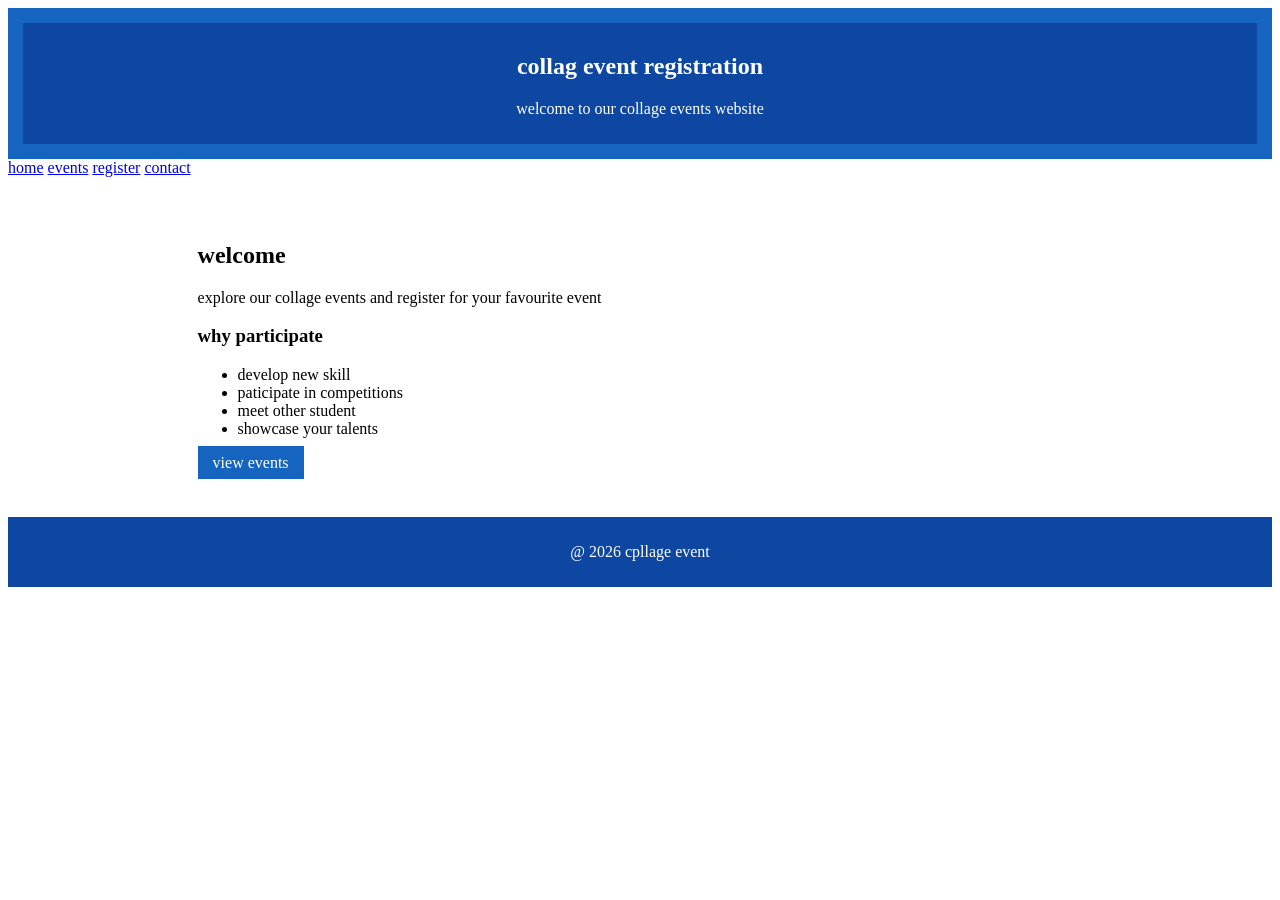
<file: index.html>
<!DOCTYPE html>
<html>
    <head>
        <title>collage events</title>
        <link rel="stylesheet"href="style.css">
        </head>
        <body>
            <header>
                <nav>
                <h1>collag event registration</h1>
                <p>welcome to our collage events website</p>
                </header>
                <a href="index.html">home</a>
                <a href="events.html">events</a>
                <a href="registration.html">register</a>
                <a href="contact.html">contact</a>
            </nav>
            <div class="content">
                <h2>welcome</h2>
                <p>explore our collage events and register for your favourite event</p>
                <h3>why participate</h3>
                <ul>
                    <li>develop new skill</li>
                    <li>paticipate in competitions</li>
                    <li>meet other student</li>
                    <li>showcase your talents</li>
                    </ul>
                    <a class="button"href="events.html">view events</a>
                    </div>
                    <footer>
                        <p>@ 2026 cpllage event</p>
                        </footer>
                        </body>
                        </html>
</file>
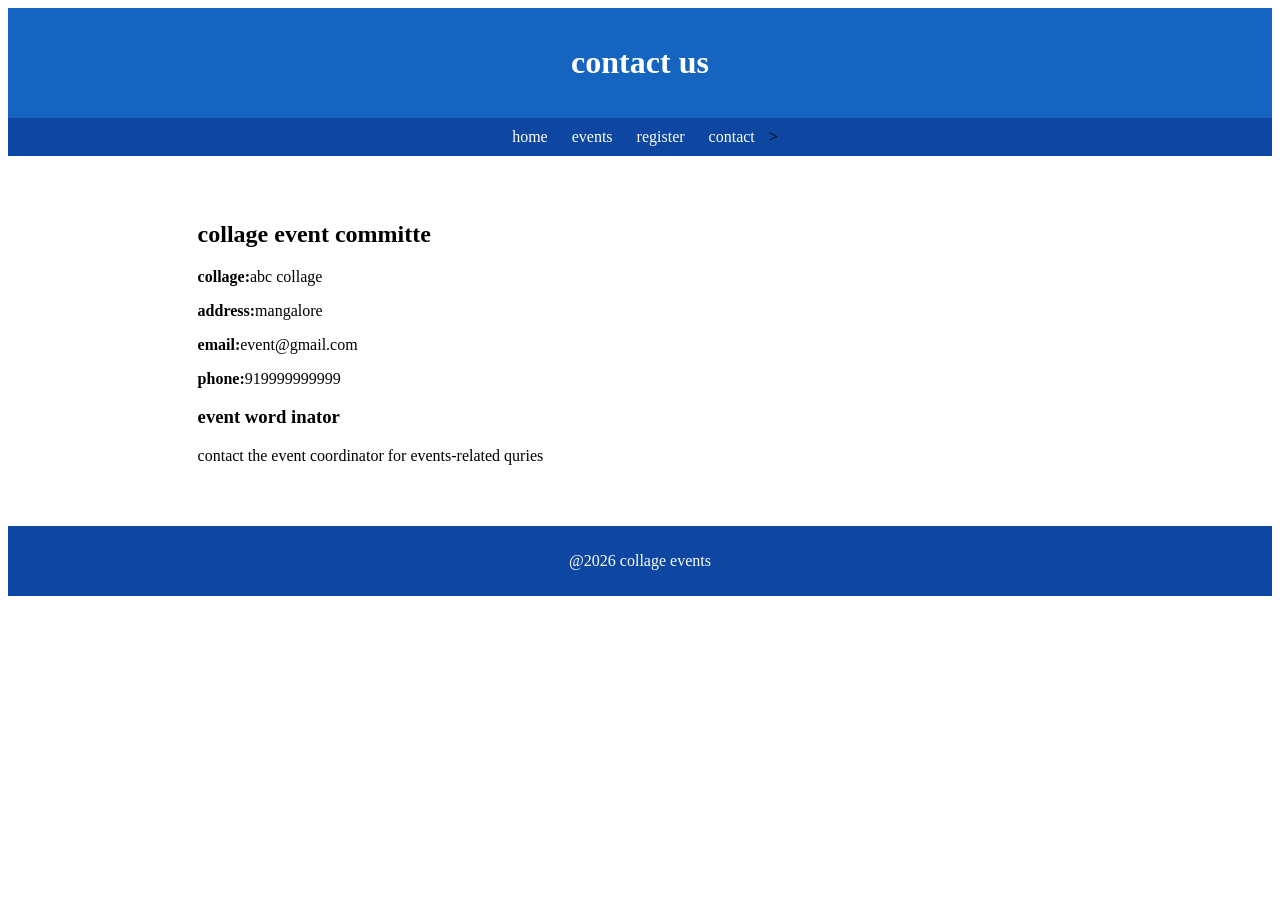
<file: contact.html>
<!DOCTYPE html>
<html>
    <head>
        <title>contact</title>
        <link rel="stylesheet"href="style.css">
        </head>
        <body>
            <header>
                <h1>contact us</h1>
                </header>
                <nav>
                <a href="index.html">home</a>
                <a href="events.html">events</a>
                <a href="registration.html">register</a>
                <a href="contact.html">contact</a>
                ></nav>
                <div class="content">
                    <h2>collage event committe</h2>
                    <p><b>collage:</b>abc collage</p>
                    <p><b>address:</b>mangalore</p>
                    <p><b>email:</b>event@gmail.com</p>
                    <p><b>phone:</b>919999999999</p>
                    <h3>event word inator</h3>
                    <p>contact the event coordinator for events-related quries</p>
                    </div>
                    <footer>
                        <p>@2026 collage events</p>
                    </footer>
                    </body>
                    </html>
</file>
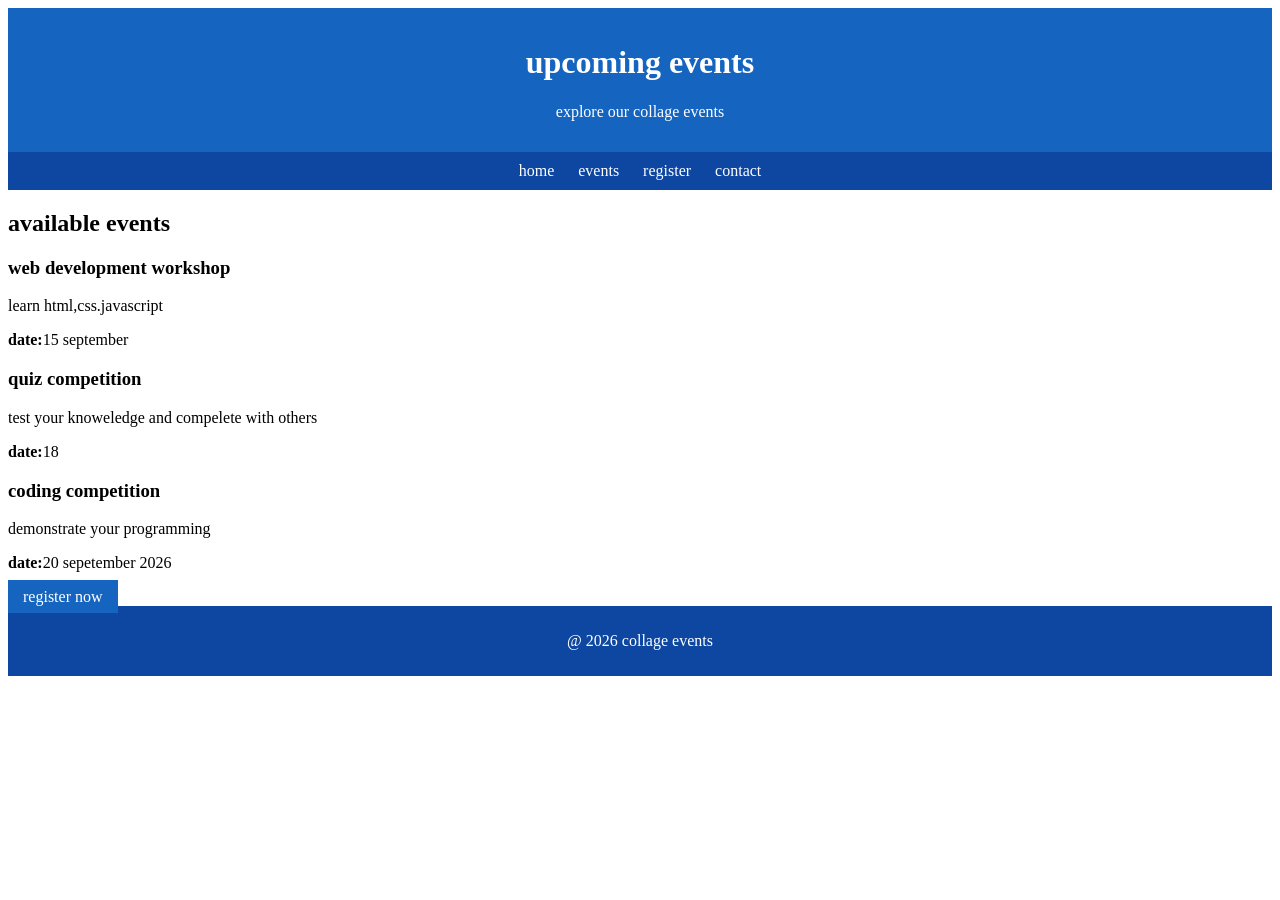
<file: events.html>
<!DOCTYPE html>
<html>
    <head>
        <title>events</title>
        <link rel="stylesheet"href="style.css">
        </head>
        <body>
            <header>
                <h1>upcoming events</h1>
                <p>explore our collage events</p>
            </header>
            <nav>
                <a href="index.html">home</a>
                <a href="events.html">events</a>
                <a href="registration.html">register</a>
                <a href="contact.html">contact</a>
                </nav>
                <div class="comtent">
                    <h2>available events</h2>
                    <h3>web development workshop</h3>
                    <p>learn html,css.javascript</p>
                    <p><b>date:</b>15 september</p>
                     <h3>quiz competition</h3>
                     <p>test your knoweledge and compelete with others</p>
                     <p><b>date:</b>18</p>
                     <h3>coding competition</h3>
                     <P>demonstrate your programming</P>
                     <p><b>date:</b>20 sepetember 2026</p>
                     <a class="button"href="registation.html">register now</a>
                    </div>
                    <footer>
                        <p>@ 2026 collage events</p>
                        </footer>
                        </body>
                        </html>
</file>
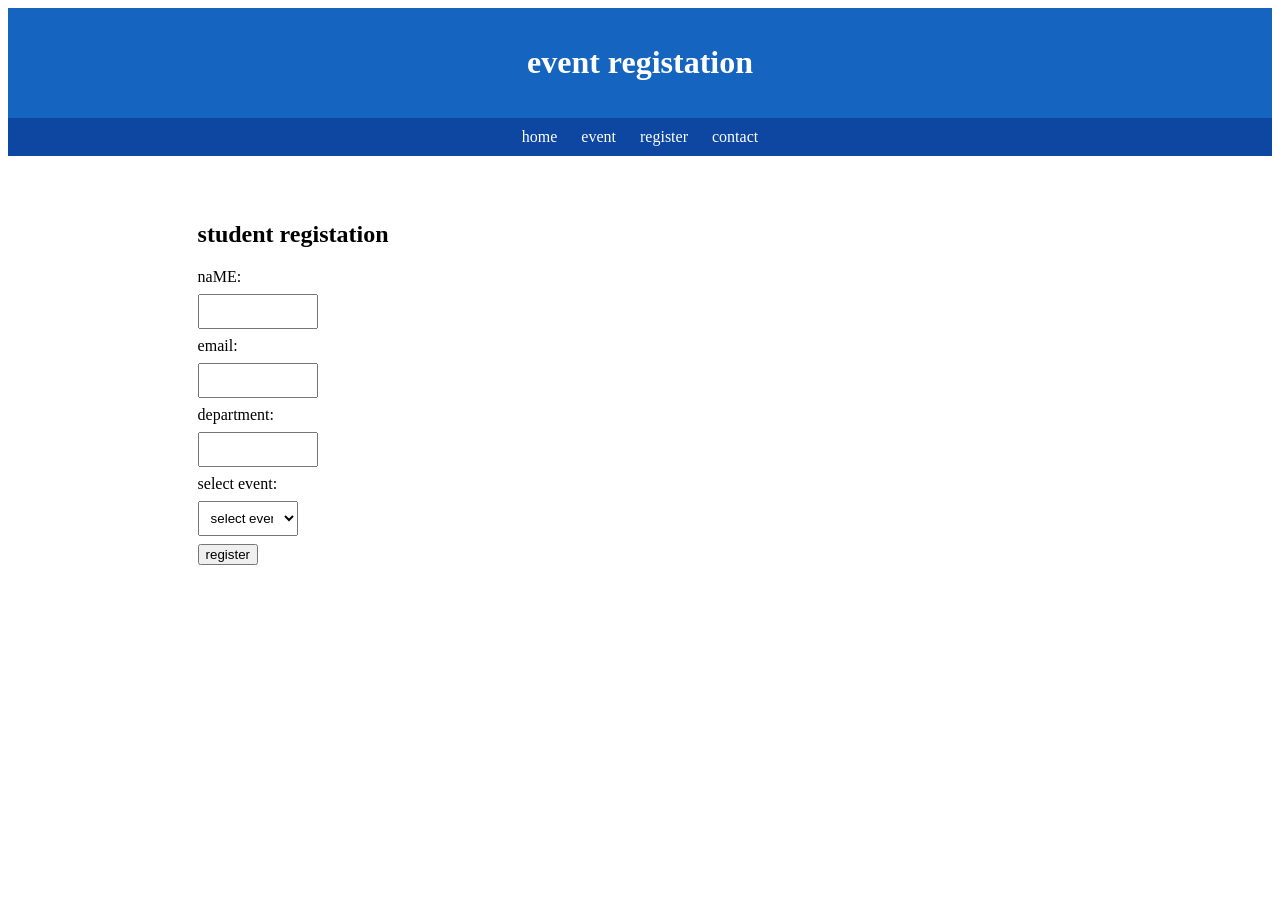
<file: registration.html>
<!DOCTYPE html>
<html>
    <head>
        <title>registation</title>
        <link rel="stylesheet"href="style.css">
        </head>
        <body>
            <header>
                <h1>event registation</h1>
            </header>
            <nav>
                <a href="index.html">home</a>
                <a href="events.html">event</a>
                <a href="registration.html">register</a>
                <a href="contact.html">contact</a>
                </nav>
                <div class="content">
                    <h2>student registation</h2>
                    <form onsubmit="registerstudent(event)">
                    <label>naME:</label>
                    <input type="text"id="name"requried>
                    <label>email:</label>
                    <input type="email"requried>
                    <label>department:</label>
                    <input type="text"requried>
                    <label>select event:</label>
                    <select id="event"requried>
                        <option value="">select event</option>
                        <option>web development workshop</option>
                        <option>quiz competiton</option>
                        <option>coding competitiom</option>
                        </select>
                        <button type="submit">register</button>
                        </form>
                        <p id="message"></p>
                        </div>
                        <script>
                            function registerstudent(event){
                                event.preventDefault();
                                let name=document.getElementById("name").value;
                                let eventName=document.getElementById("event").value;
                                document.getElementById("message").innerHTML= 
                                "successfully registered!<br>"+
                                "welcome"+name+"<br>"+
                                "event:"+eventName;
                                document.getElementById("message").style.display="block";}
                            </script>
                            </body>
                            </html>
</file>
<file: style.css>
cbody{
    margin:0;
    font-family:arial;
    background-color:#eef5ff;
}
header{
    text-align:center;
    background-color:#1565C0;
    color:white;
    padding:15px;
}
nav{
    text-align:center;
    background-color:#0d47a1;
    padding:10px;
}
nav a{
    color:white;
    text-decoration:none;
    margin:10px;
}
.content{
    width:70%;
    margin:25px auto;
    padding:20px;
    background-color:white;
}
.button{
    padding:8px 15px;
    background-color:#1565C0;
    color:white;
    border:none;
    text-decoration:none;
}
input,select{
    display:block;
    width:100px;
    padding:8px;
    margin:8px 0;
}
footer{
    text-align:center;
    padding:10px;
    background-color:#0d47a1;
    color:white;
}
.message{
    margin-top:15px;
    paddding:10px;
    background-color:#dff0d8;
    color:green;
    text-align:center;
}
</file>
